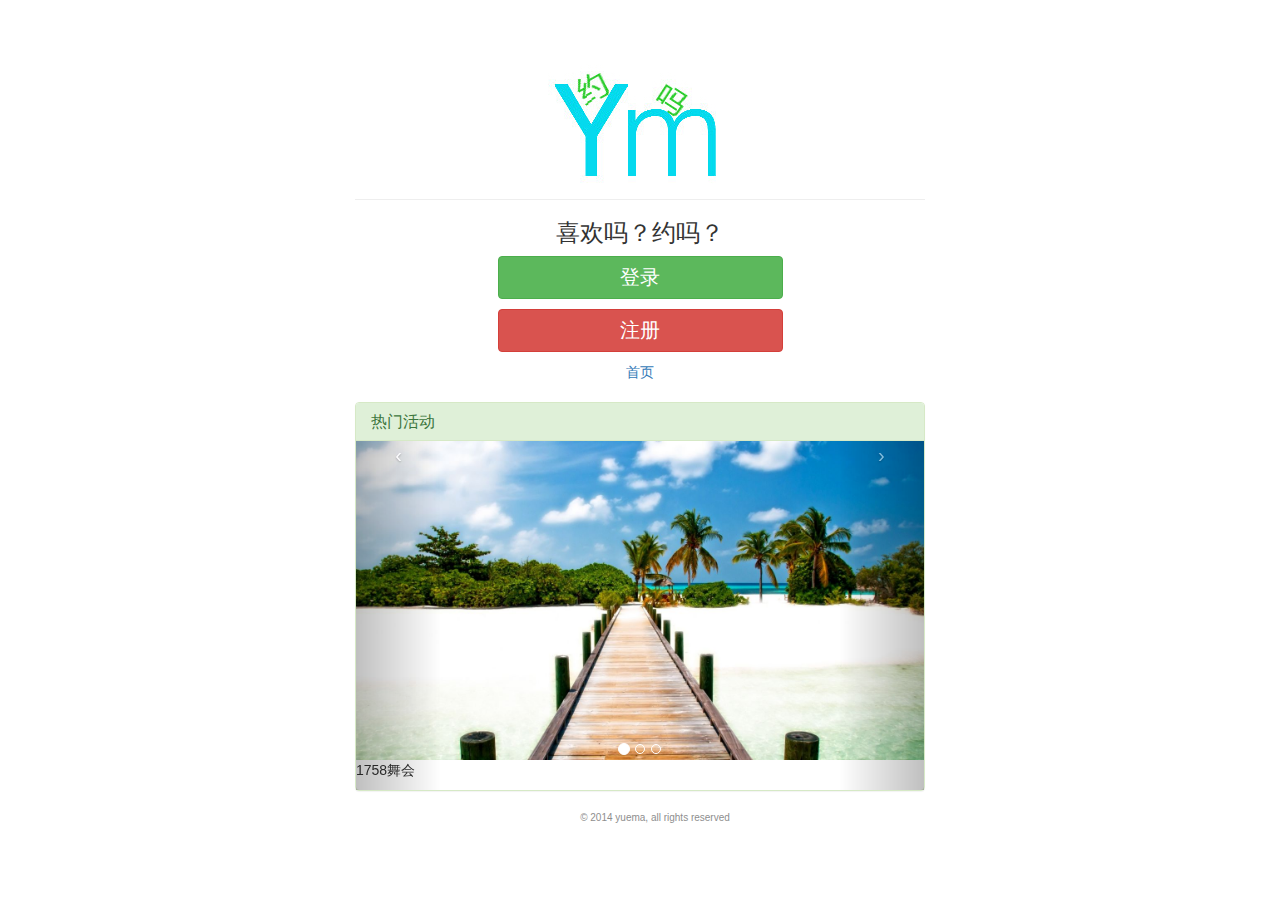
<file: templates/index.html>
<!DOCTYPE html>
<html>
<head>
    <meta charset="utf-8">
    <meta name="viewport" content="width=device-width, user-scalable=no, initial-scale=1.0, minimum-scale=1.0, maximum-scale=1.0">
    <meta name="format-detection" content="telephone=no">
	<title>首页</title>
    <link rel="stylesheet" type="text/css" href="../static/css/bootstrap.min.css">
	<link rel="stylesheet" type="text/css" href="../static/css/index.css">
</head>
<body> 
    <div class="container">

        <div class="page-header">
            <div class="logo"></div>
        </div>

        <div class="cover">
             
            <h3>喜欢吗？约吗？</h3>
            <div>
                <a href=""><button type="button" class="btn btn-success">登录</button></a>
                <a href=""><button type="button" class="btn btn-danger">注册</button></a>
            </div>
        </div>
        
        <a href="" id="index">首页</a>

        <div class="row" id="activities">
            <div class="col-xs-12">
                <div class="panel panel-success">
                    <div class="panel-heading">
                        <h3 class="panel-title">热门活动</h3>
                    </div>
                    <div class="panel-body">
                       <div id="myCarousel" class="carousel slide">
                            <!-- 轮播（Carousel）指标 -->
                            <ol class="carousel-indicators">
                              <li data-target="#myCarousel" data-slide-to="0" class="active"></li>
                              <li data-target="#myCarousel" data-slide-to="1"></li>
                              <li data-target="#myCarousel" data-slide-to="2"></li>
                            </ol>   
                            <!-- 轮播（Carousel）项目 -->
                            <div class="carousel-inner">
                              <div class="item active">
                                 <img src="../static/images/slide1.jpg" alt="First slide">
                                 <p class="title">1758舞会</p>
                              </div>
                              <div class="item">
                                 <img src="../static/images/slide2.jpg" alt="Second slide">
                                 <p class="title">冬至包饺子</p>
                              </div>
                              <div class="item">
                                 <img src="../static/images/slide3.jpg" alt="Third slide">
                                 <p class="title">软件创意创新大赛</p>
                              </div>
                            </div>
                            <!-- 轮播（Carousel）导航 -->
                            <a class="carousel-control left" href="#myCarousel" 
                              data-slide="prev">&lsaquo;</a>
                            <a class="carousel-control right" href="#myCarousel" 
                              data-slide="next">&rsaquo;</a>
                            
                            

                        </div>
                    </div>
                </div>  
            </div>
        </div>
        
        


        <footer class="bs-docs-footer" role="contentinfo">
            <div class="container">
                <div class="copyright">© 2014 yuema, all rights reserved </div>
            </div>
        </footer>
        

    </div>
    
    <script src="../static/js/jquery-2.1.3.min.js"></script>
    <script src="../static/js/bootstrap.min.js"></script>
</body>
</html>
</file>
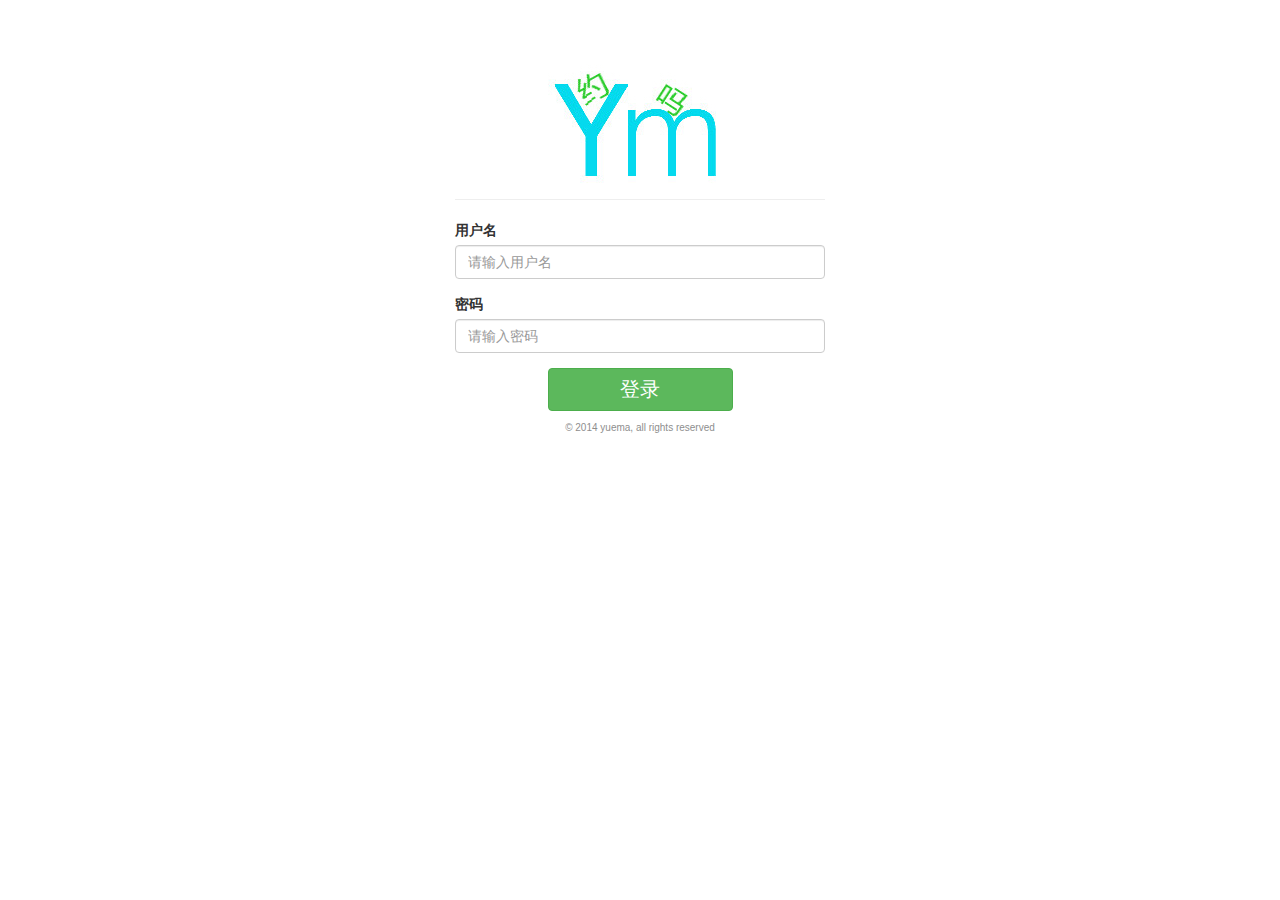
<file: templates/login.html>
<!DOCTYPE html>
<html>
<head>
    <meta charset="utf-8">
    <meta name="viewport" content="width=device-width, user-scalable=no, initial-scale=1.0, minimum-scale=1.0, maximum-scale=1.0">
    <meta name="format-detection" content="telephone=no">
	<title>登录</title>
    <link rel="stylesheet" type="text/css" href="../static/css/bootstrap.min.css">
	<link rel="stylesheet" type="text/css" href="../static/css/login.css">
</head>
<body>
    <div class="container">

        <div class="page-header">
            <div class="logo"></div>
        </div>
        
        <form role="form">
            <div class="form-group">
                <label for="username">用户名</label>
                <input type="text" class="form-control" id="username" placeholder="请输入用户名">
            </div>
            <div class="form-group">
                <label for="password">密码</label>
                <input type="password" class="form-control" id="password" placeholder="请输入密码">
            </div>
            <button type="submit" class="btn btn-success">登录</button>
        </form>

    </div>

    <footer class="bs-docs-footer" role="contentinfo">
        <div class="container">
            <div class="copyright">© 2014 yuema, all rights reserved </div>
        </div>
    </footer>

    <script src="../static/js/jquery-2.1.3.min.js"></script>
    <script src="../static/js/bootstrap.min.js"></script>
</body>
</html>
</file>
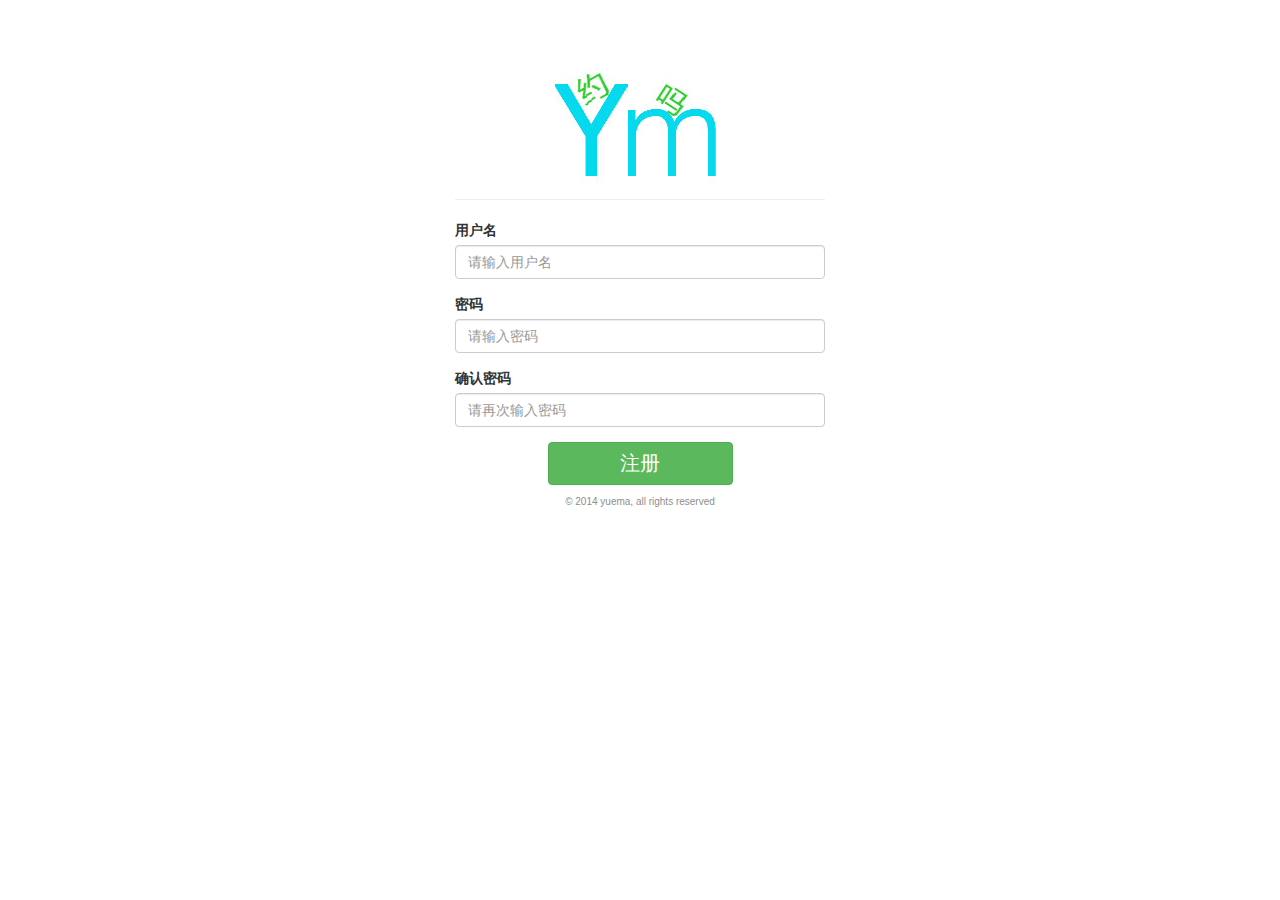
<file: templates/register.html>
<!DOCTYPE html>
<html>
<head>
    <meta charset="utf-8">
    <meta name="viewport" content="width=device-width, user-scalable=no, initial-scale=1.0, minimum-scale=1.0, maximum-scale=1.0">
    <meta name="format-detection" content="telephone=no">
	<title>注册</title>
    <link rel="stylesheet" type="text/css" href="../static/css/bootstrap.min.css">
	<link rel="stylesheet" type="text/css" href="../static/css/login.css">
</head>
<body>
    <div class="container">

        <div class="page-header">
            <div class="logo"></div>
        </div>
        
        <form role="form">
            <div class="form-group">
                <label for="username">用户名</label>
                <input type="text" class="form-control" id="username" placeholder="请输入用户名">
            </div>
            <div class="form-group">
                <label for="password">密码</label>
                <input type="password" class="form-control" id="password" placeholder="请输入密码">
            </div>
            <div class="form-group">
                <label for="password-confirm">确认密码</label>
                <input type="password" class="form-control" id="password-confirm" placeholder="请再次输入密码">
            </div>
            <button type="submit" class="btn btn-success">注册</button>
        </form>

    </div>

    <footer class="bs-docs-footer" role="contentinfo">
        <div class="container">
            <div class="copyright">© 2014 yuema, all rights reserved </div>
        </div>
    </footer>

    <script src="../static/js/jquery-2.1.3.min.js"></script>
    <script src="../static/js/bootstrap.min.js"></script>
</body>
</html>
</file>
<file: static/css/index.css>
body {
	font-family: '微软雅黑', 'Arial', sans-serif;
}

.container {
	max-width: 600px;
}

.panel-body {
	padding: 0;
}

.cover {
	width: 100%;
}

.logo {
	width: 100%;
	height: 150px;
	background:  url("../images/logo.jpg") top center no-repeat;
}

#index {
	text-align: center;
	display: block;
	width: 100%;
}

.cover h3 {
	margin: 10px;
	width: auto;
	text-align: center;
}

.btn {
	display: block;
	width: 50%;
	font-size: 20px;
	margin: 10px auto;
}

#activities {
	margin-top: 20px;
}

.copyright {
	color: #8e8e8e;
	font-size: 10px;
	text-align: center;
}
</file>
<file: static/css/login.css>
body {
	font-family: '微软雅黑', 'Arial', sans-serif;
}

.container {
	max-width: 400px;
}

.panel-body {
	padding: 0;
}

.cover {
	width: 100%;
}

.logo {
	width: 100%;
	height: 150px;
	background:  url("../images/logo.jpg") top center no-repeat;
}

#index {
	text-align: center;
	display: block;
	width: 100%;
}

.cover h3 {
	margin: 10px;
	width: auto;
	text-align: center;
}

.btn {
	display: block;
	width: 50%;
	font-size: 20px;
	margin: 10px auto;
}

#activities {
	margin-top: 20px;
}

.copyright {
	color: #8e8e8e;
	font-size: 10px;
	text-align: center;
}

.title {
	position: absolute;
	bottom: -10px;
	background: url("../images/g_footer_layer_bg.png");
	color: white;
	width: 100%;
	text-align: center;
	font-size: 1.3em;
	height: 50px;
}

.carousel-indicators {
	bottom: -5px;
}
</file>
